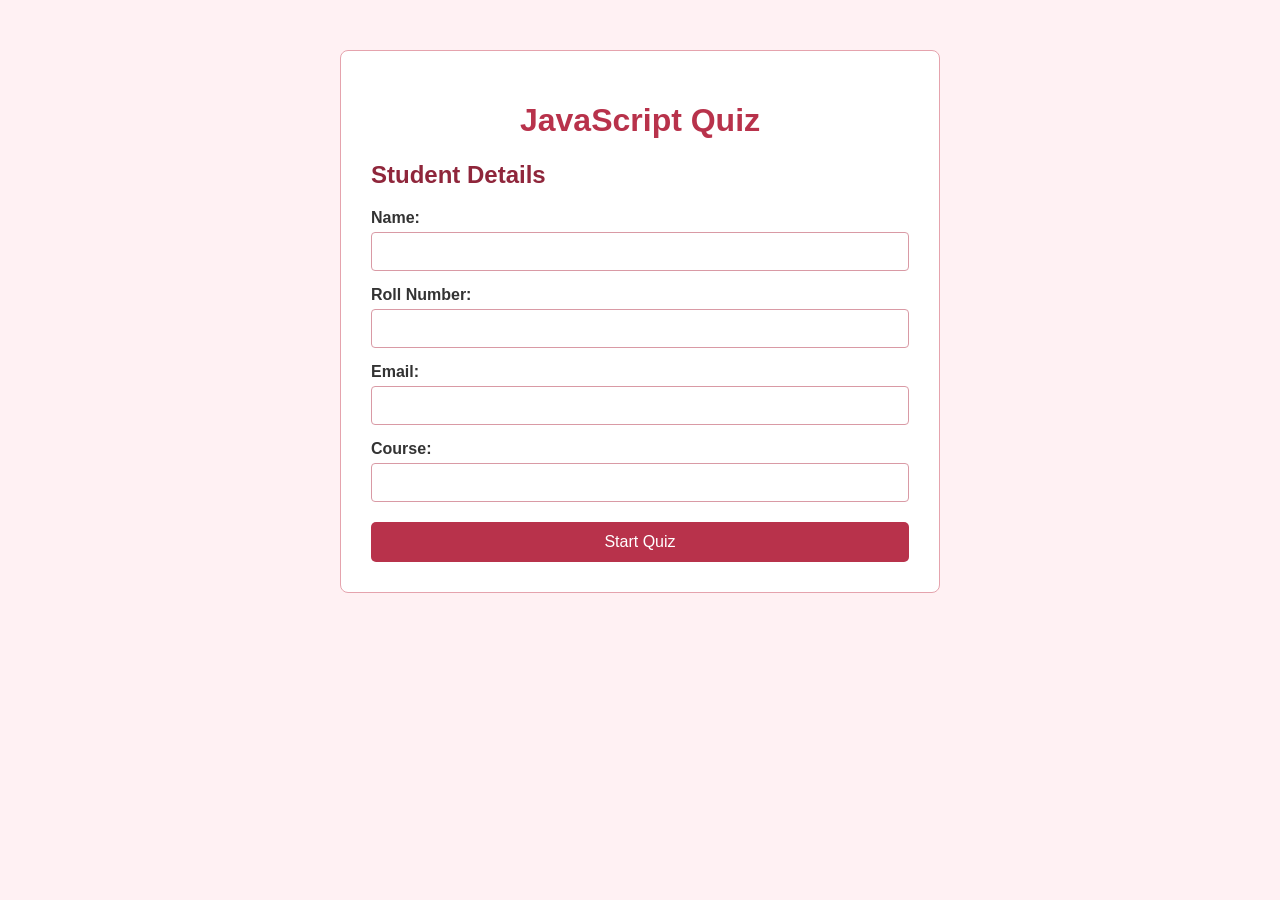
<file: assignment-01/index.html>
<!DOCTYPE html>
<html lang="en">

<head>
    <meta charset="UTF-8">
    <meta name="viewport" content="width=device-width, initial-scale=1.0">
    <title>JavaScript Quiz</title>
    <link rel="stylesheet" href="style.css">
</head>

<body>

    <div class="page" id="page1">

        <h1>JavaScript Quiz</h1>

        <h2>Student Details</h2>

        <label for="name">Name:</label>
        <input type="text" id="name">

        <label for="roll">Roll Number:</label>
        <input type="text" id="roll">

        <label for="email">Email:</label>
        <input type="email" id="email">

        <label for="course">Course:</label>
        <input type="text" id="course">

        <button id="startButton" type="button">Start Quiz</button>

    </div>

    <div class="page quiz-page" id="quizPage">

        <div class="quiz-header">

            <span>
                Question <span id="questionNumber">1</span> of 5
            </span>

            <span>
                Total Time: <span id="totalTimer">02:30</span>
            </span>

        </div>

        <div class="question-time">
            Time Left: <span id="questionTimer">30</span> seconds
        </div>

        <h2 id="question"></h2>

        <p class="keyboard-info">
            1-4: Select Option | ↑ ↓: Move | Enter: Next
        </p>

        <div id="options"></div>

        <button id="nextButton" type="button">Next</button>

    </div>

    <div class="page" id="resultPage">

        <h1>Quiz Completed</h1>

        <p>
            Name:
            <span id="resultName"></span>
        </p>

        <p>
            Roll Number:
            <span id="resultRoll"></span>
        </p>

        <h2>
            Your Score:
            <span id="score"></span> / 5
        </h2>

    </div>

    <script src="script.js"></script>

</body>

</html>
</file>
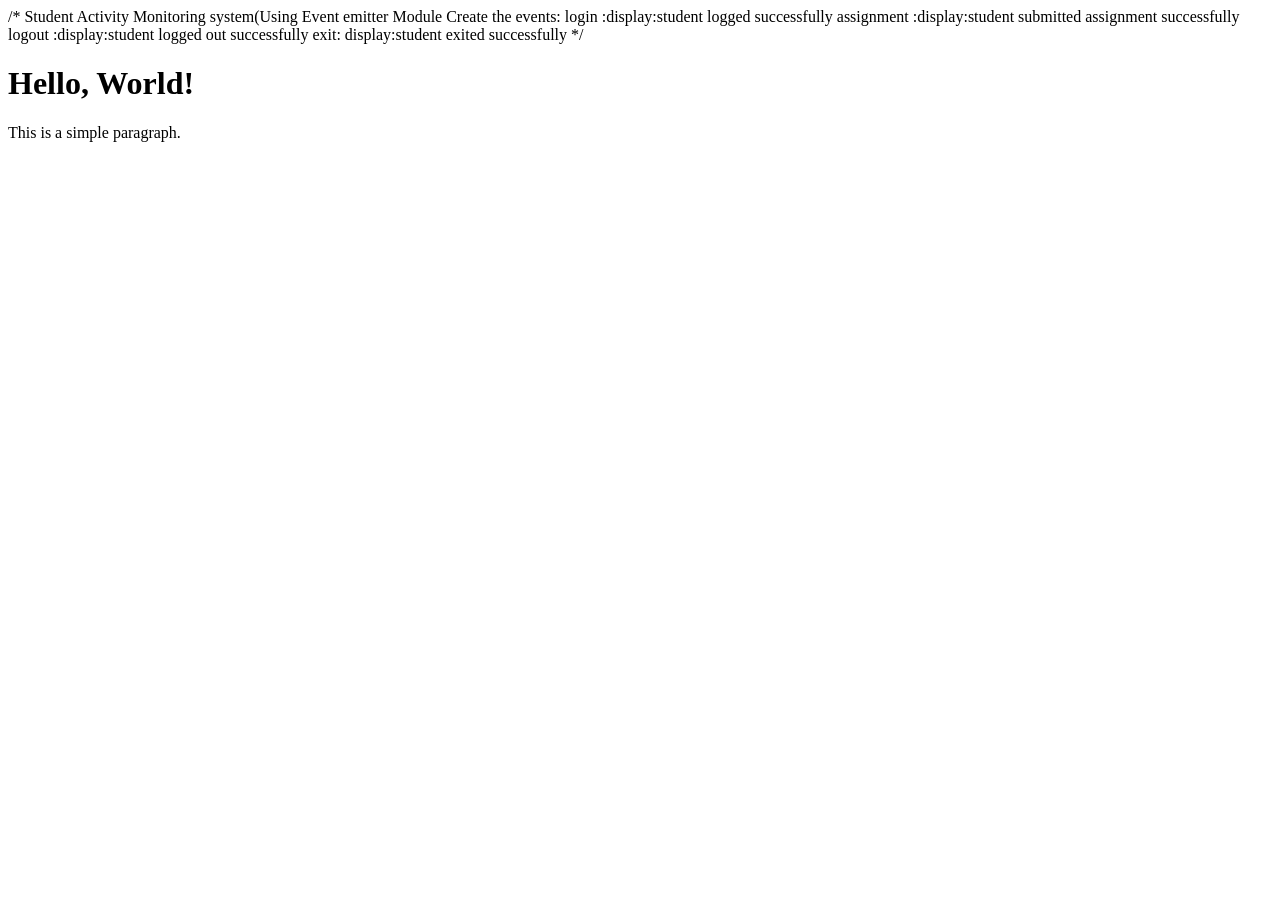
<file: assignment-02/index.html>
/* Student Activity Monitoring system(Using Event emitter Module 
Create the events:
login :display:student logged successfully
assignment :display:student submitted assignment successfully
logout :display:student logged out successfully
exit: display:student exited successfully
*/

<!DOCTYPE html>
<html lang="en">
<head>
    <meta charset="UTF-8">
    <meta name="viewport" content="width=device-width, initial-scale=1.0">
    <title>My Website</title>
    <script src="assignment02.js"></script>
</head>
<body>
    <h1>Hello, World!</h1>
    <div>
        <p>This is a simple paragraph.</p>
    </div>
</html>
</file>
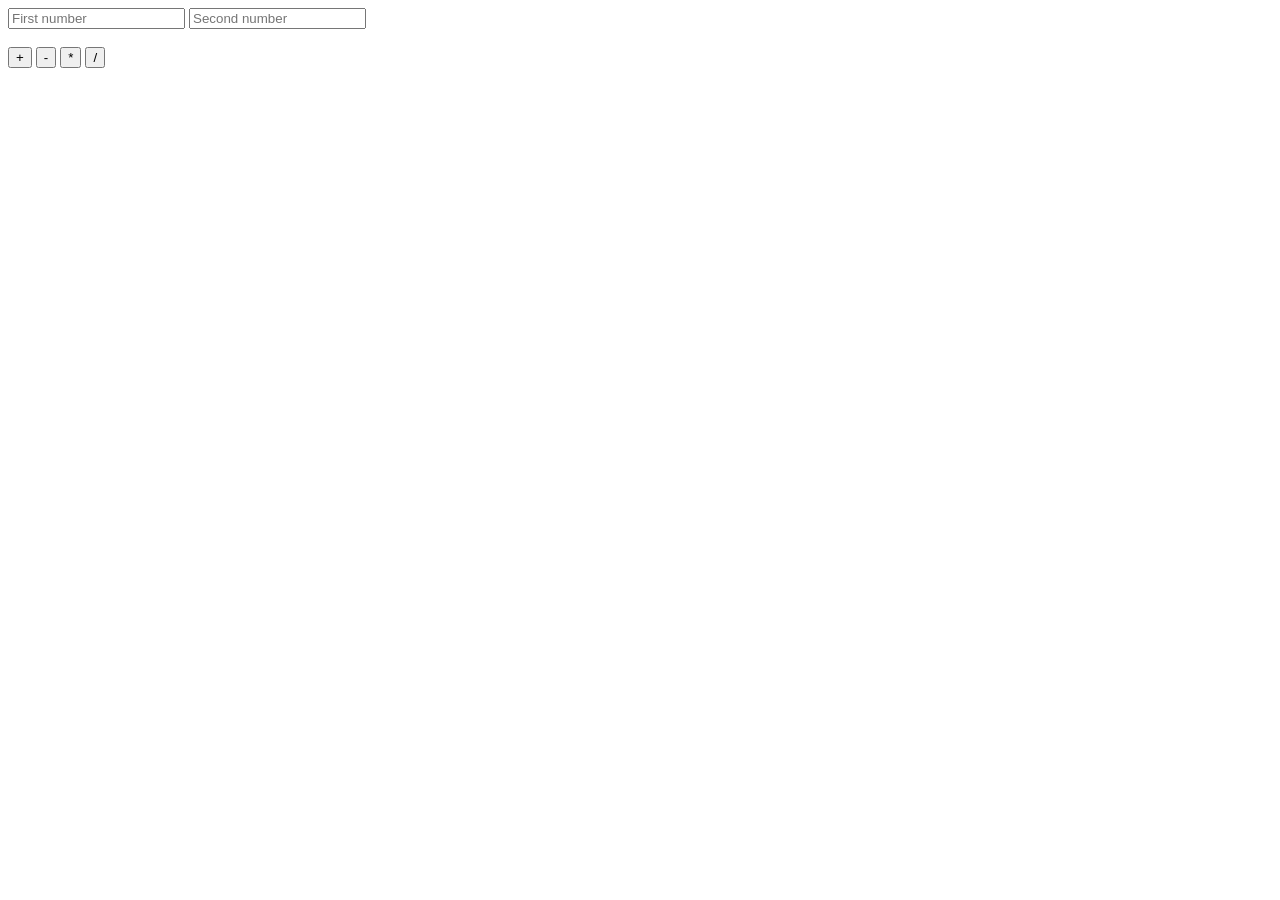
<file: calculator.html>
<!DOCTYPE html>
<html>
    <head>
        <title>Calculator</title>
    </head>
    <body>
        <input type="number" id="num1" placeholder="First number">
        <input type="number" id="num2" placeholder="Second number">
        <br><br>
        <button onclick="calc('+')">+</button>
        <button onclick="calc('-')">-</button>
        <button onclick="calc('*')">*</button>
        <button onclick="calc('/')">/</button>
        <br><br>
        <h3 id="result"></h3>
        <script src="calculator.js"></script>
    </body>
</html>
</file>
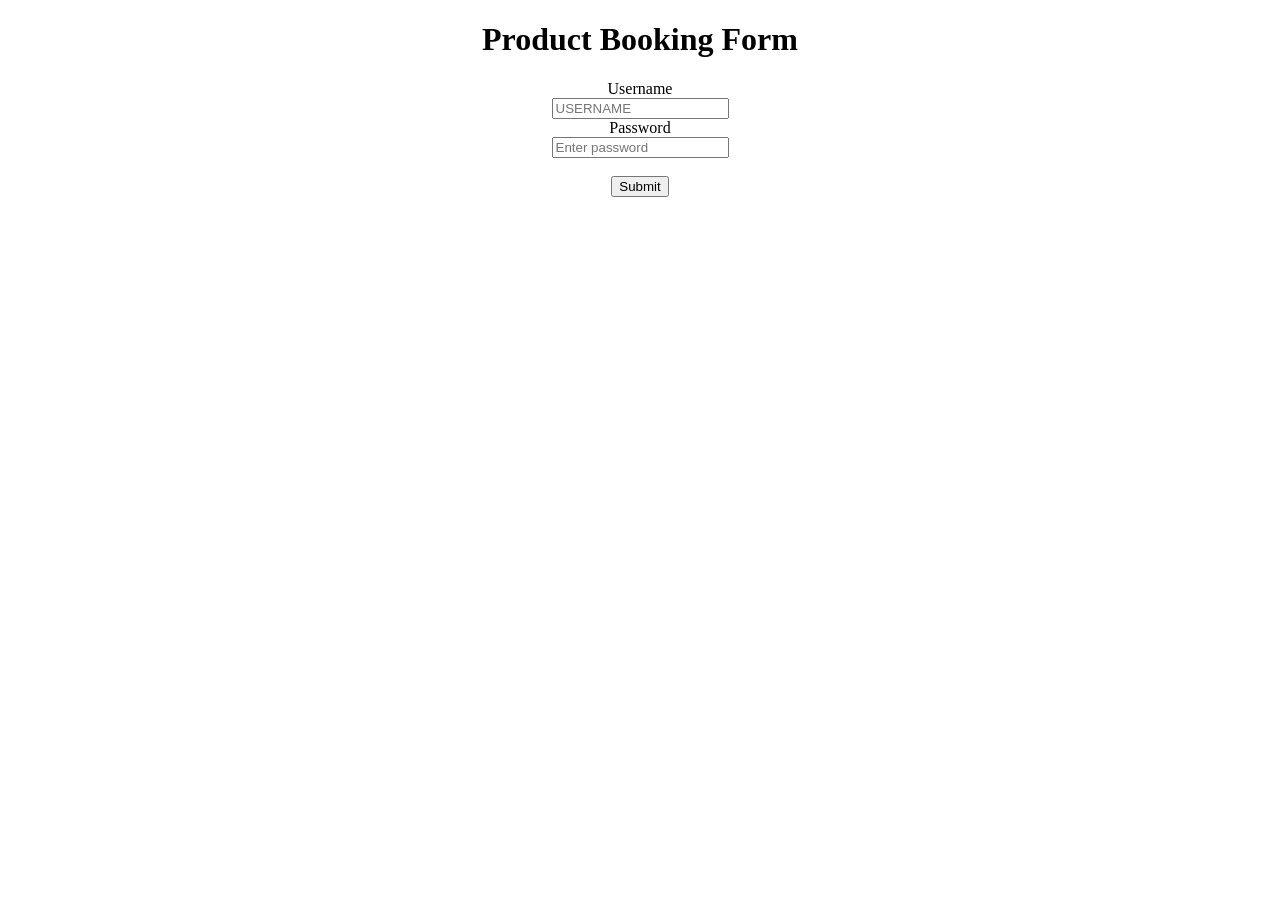
<file: form.html>
<!DOCTYPE html>
<html lang="en">
<head>
    <meta charset="UTF-8">
    <meta http-equiv="X-UA-Compatible" content="IE=edge">
    <meta name="viewport" content="width=device-width, initial-scale=1.0">
    <title>Document</title>
</head>
<body>
    <h1 style="text-align:center">Product Booking Form</h1>
<form style="text-align:center">
    <label for="login">Username</label><br>
    <input type="text" id="login" name="login" placeholder="USERNAME" required><br>
    <label for="password">Password</label><br>
    <input type="password" id="password" name="password" placeholder="Enter password"><br><br>
    <button type="submit">Submit</button>
</form>


</body>
</file>
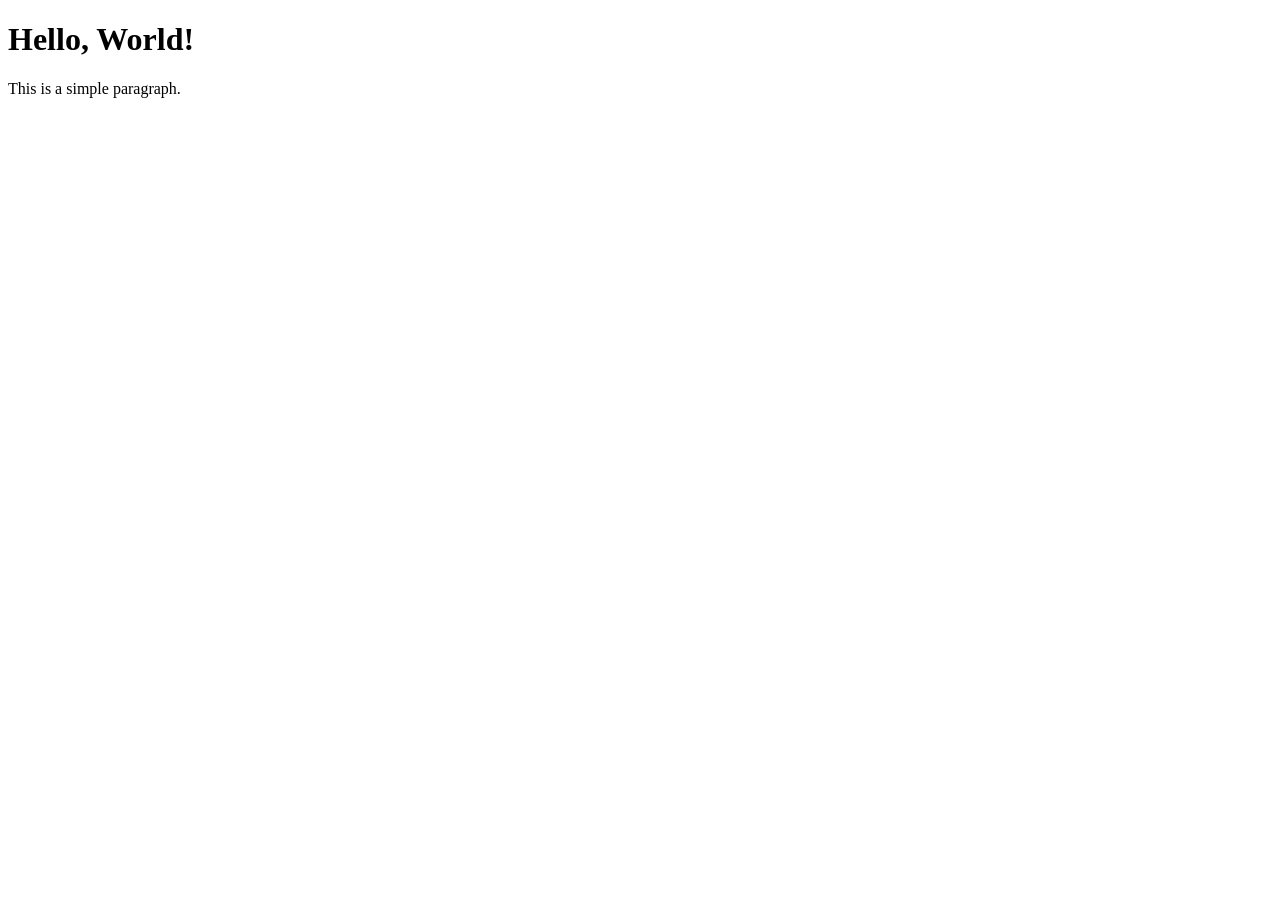
<file: http_server.html>
<!DOCTYPE html>
<html lang="en">
<head>
    <meta charset="UTF-8">
    <meta name="viewport" content="width=device-width, initial-scale=1.0">
    <title>My Website</title>
    <script src="http_server.js"></script>
</head>
<body>
    <h1>Hello, World!</h1>
    <div>
        <p>This is a simple paragraph.</p>
    </div>
</html>
</file>
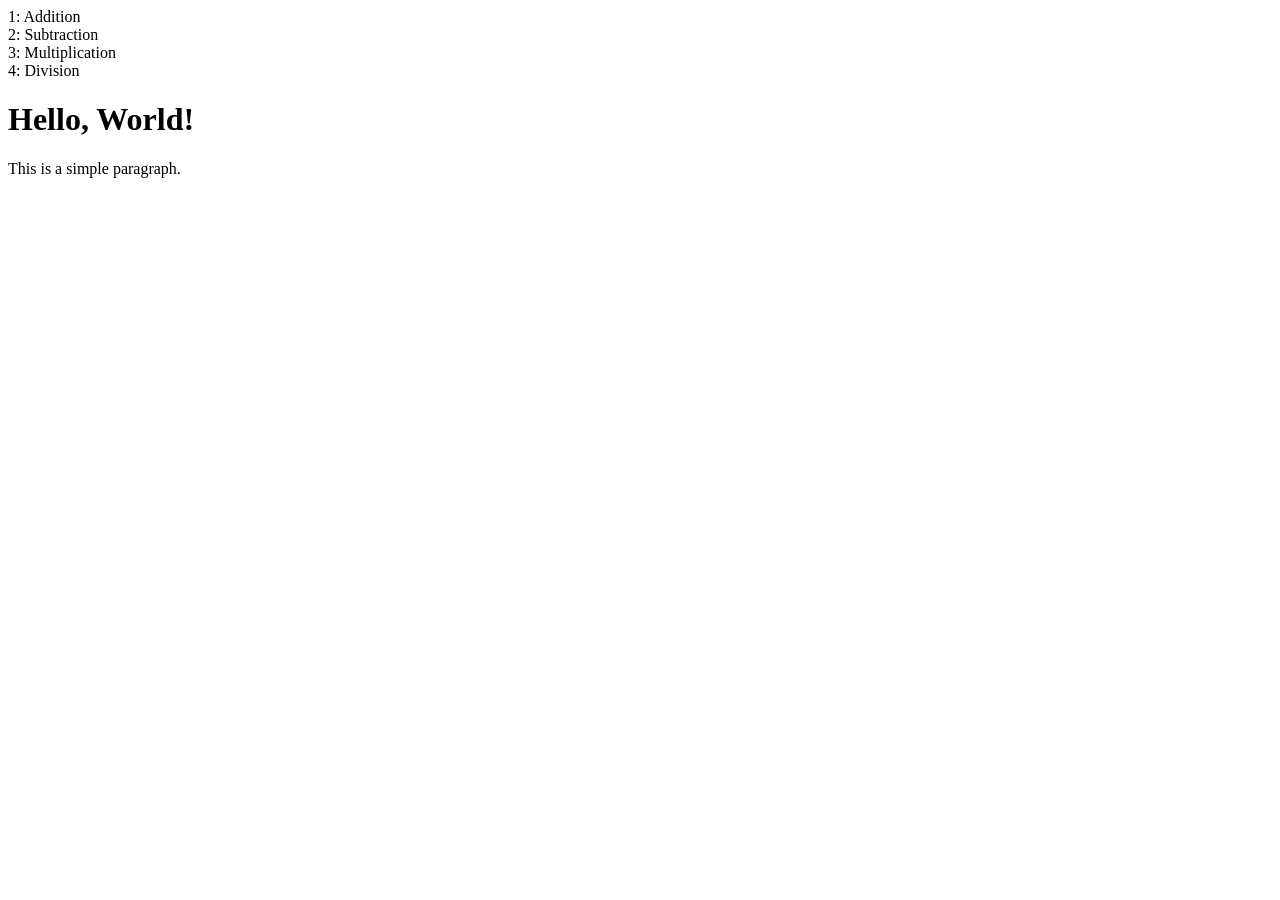
<file: introjavascript.html>
<!DOCTYPE html>
<html lang="en">
<head>
    <meta charset="UTF-8">
    <meta name="viewport" content="width=device-width, initial-scale=1.0">
    <title>My Website</title>
    <script src="assignment1_calculator.js"></script>
</head>
<body>
    <h1>Hello, World!</h1>
    <div>
        <p>This is a simple paragraph.</p>
    </div>
</html>
</file>
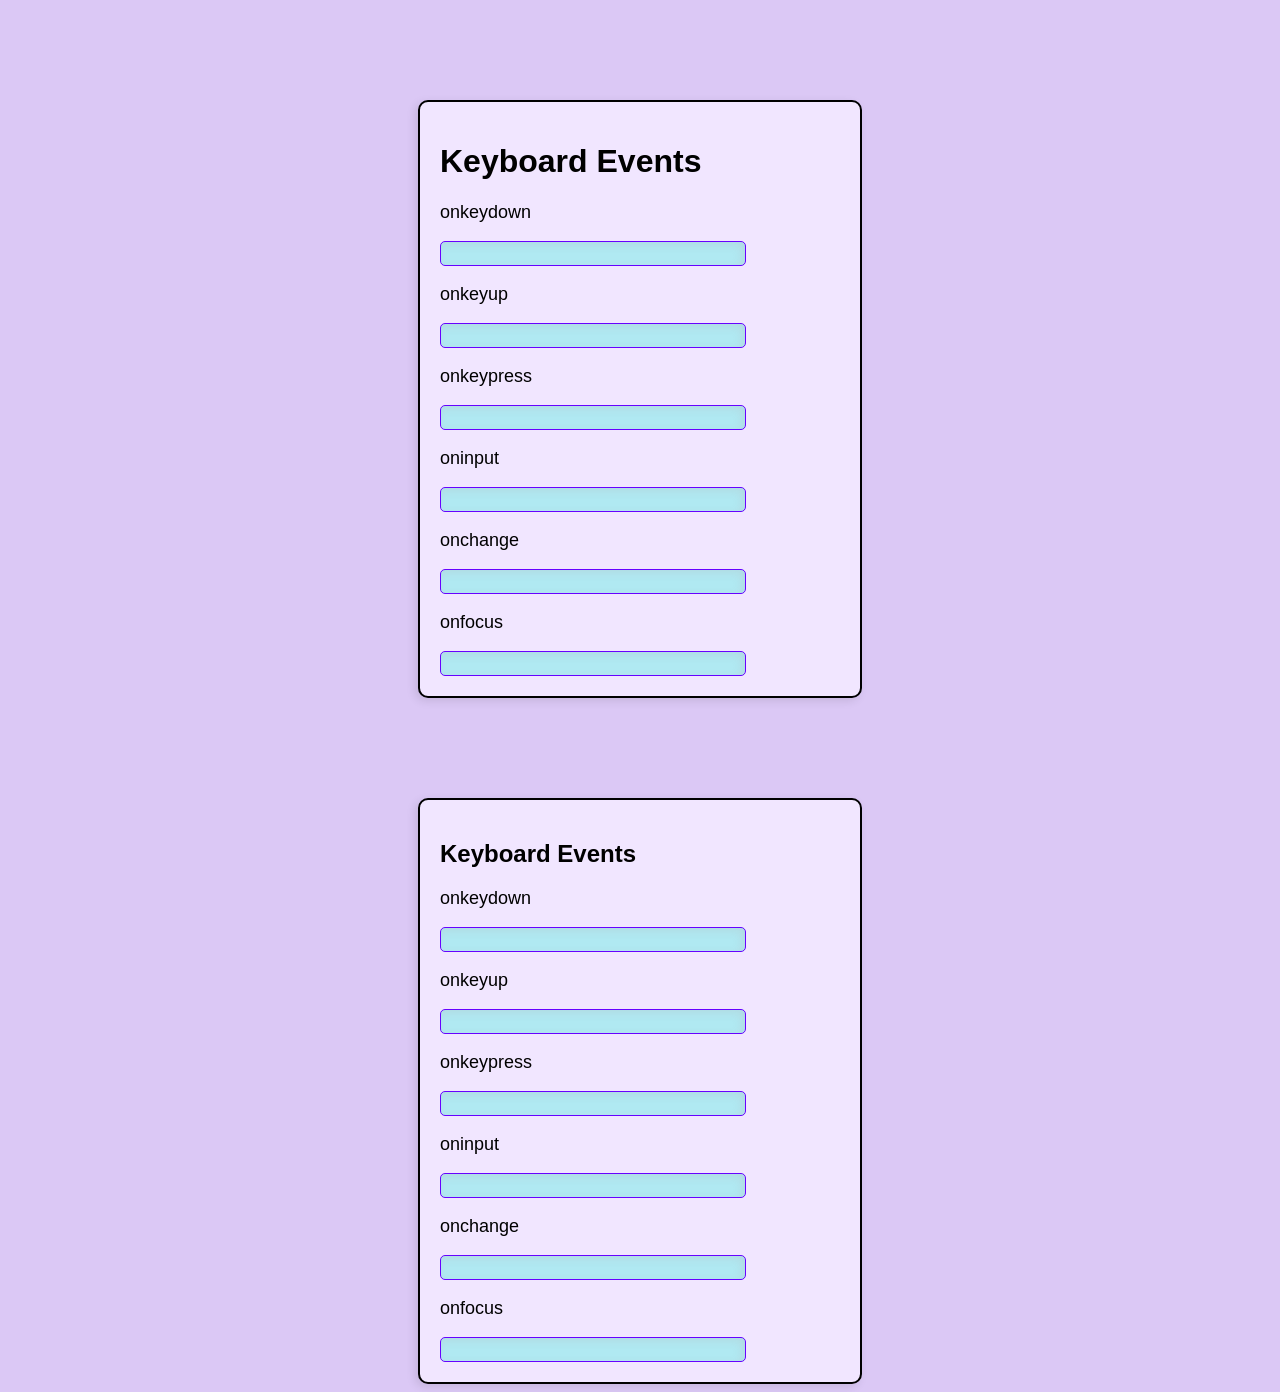
<file: keyboardevents.html>
<!DOCTYPE html>
<html lang="en">
<head>
    <meta charset="UTF-8">
    <meta name="viewport" content="width=device-width, initial-scale=1.0">
    <title>Document</title>
    <style>
        body{
            font-family: Arial, sans-serif;
            background-color: #dbc8f5;
            background-position: -1500px -500px;
        }
        #form{
            width:400px;
            margin: 100px auto 0 auto;
            border: 2px solid black;
            border-radius: 10px;
            padding:20px;
            background-color: rgb(241, 230, 255);
            color: black;
            box-shadow: -3px 3px 10px rgba(0, 0, 0, 0.1);

        }
        p,input{
            font-size: 18px;
        }
        input{
            width:300px;
            height:auto;
            border: 1px solid #6702ff;
            border-radius: 5px;
            background-color:#b0e9f2;
            box-shadow: inset -3px 3px 10px rgba(190, 96, 96, 0.1);
        }
    </style>
    <script>

    </script>

</head>
<body>
    <div id="form">
        <h1 id="heading">Keyboard Events</h1>
        <p>onkeydown</p>
        <input type="text" onkeydown="alert(this.value);">  <!alert comes on every key press then it stores the value in the input box ,whenever we delete the value the alert will show the value before deleting it.>
        <p>onkeyup</p>
        <input type="text" onkeyup="alert(this.value);">   <!alert comes on every key release then it stores the value in the input box ,whenever we delete the value the alert will show the value after deleting it. here the value is stored after the key is released.before giving the alert message the value is stored in the input box.>
        <p>onkeypress</p>
        <input type="text" onkeypress="alert(this.value);"> <!alert comes on every key press then it stores the value in the input box ,whenever we delete the value the alert will show the value before deleting it. here the value is stored before the key is released.before giving the alert message the value is stored in the input box. when we delete the value we dont get an alert message because the value is stored before the key is released and when we delete the value the value is already deleted before the key is released.>
        <p>oninput</p>
        <input type="text" oninput="alert(this.value);">  
        <p>onchange</p>
        <input type="text" onchange="alert(this.value); ">
        <p>onfocus</p>
        <input type="text" onfocus="alert(this.value);">
    </div>
    <div id="form">
        <h2 id="heading">Keyboard Events</h2>
        <p>onkeydown</p>
        <input type="text" onkeydown="document.getElementById('form').style.background=this.value"> <!first we have to press enter then change the background color of the input box according to the value entered in the input box. it >
        <p>onkeyup</p>
        <input type="text" onkeyup="document.getElementById('form').style.background=this.value">   <!it changes the background color at runtime as soon as the key is released according to the value entered in the input box.>
        <p>onkeypress</p> 
        <input type="text" onkeypress="document.getElementById('form').style.background=this.value"> <!it changes the background color at runtime as soon as the key is pressed according to the value entered in the input box.>
        <p>oninput</p>
        <input type="text" oninput="document.getElementById('form').style.background=this.value">  <! .stle.background is used to change the background color of the input box according to the value entered in the input box.>
        <p>onchange</p>
        <input type="text" onchange="document.getElementById('form').style.background=this.value">
        <p>onfocus</p>
        <input type="text" onfocus="document.getElementById('form').style.background=this.value">

    </div>
</body>
</file>
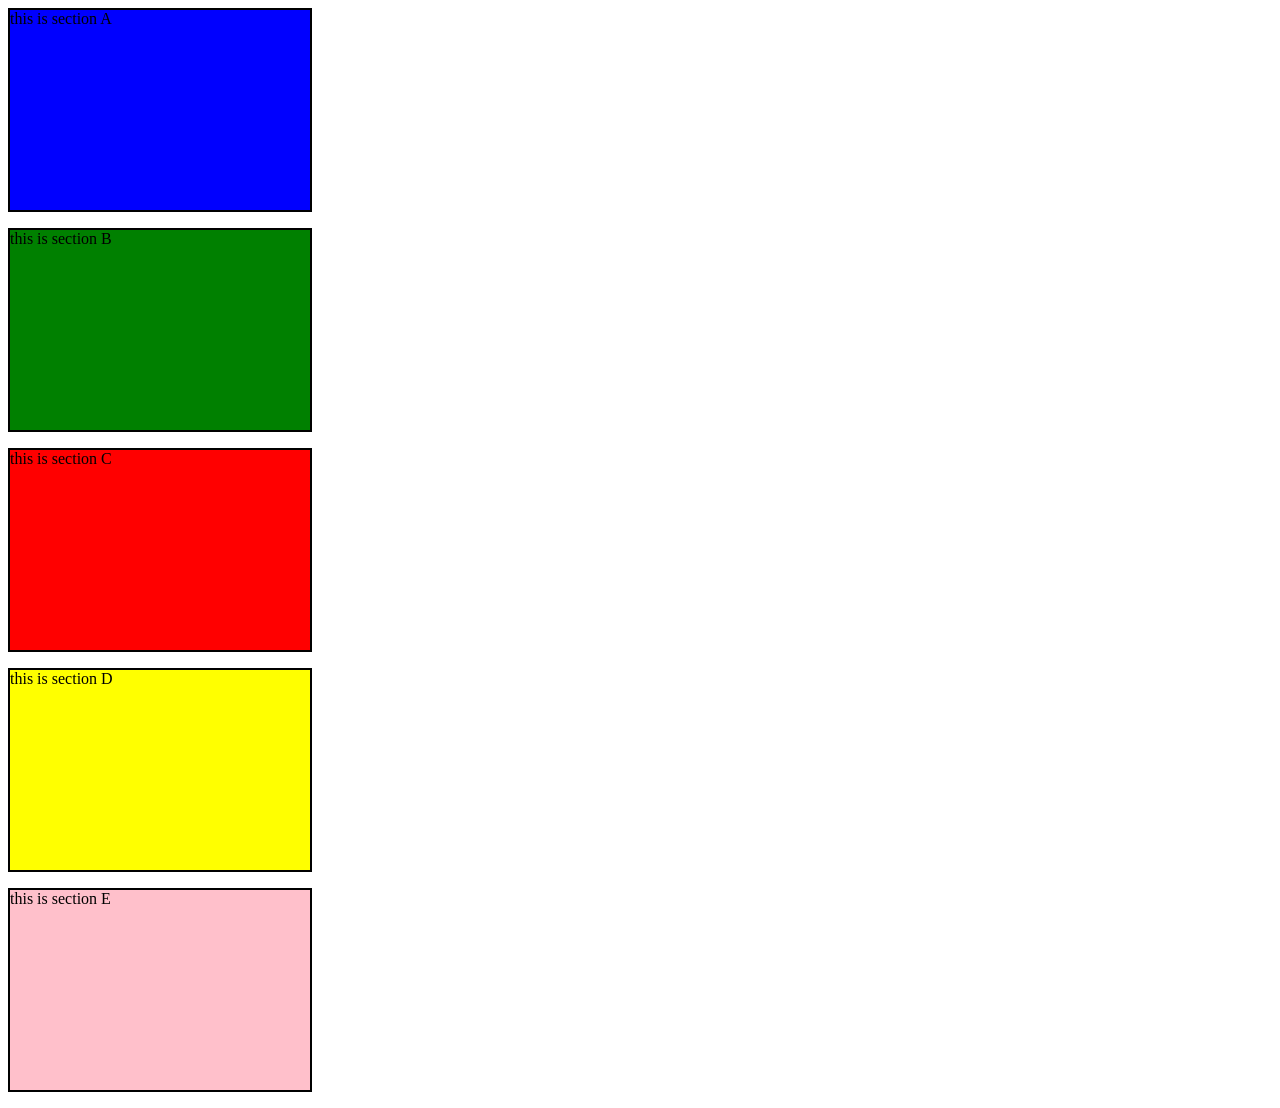
<file: mouseevents.html>
<!DOCTYPE html>
<html lang="en">
<head>
    <meta charset="UTF-8">
    <meta name="viewport" content="width=device-width, initial-scale=1.0">
    <title>Document</title>
    <style>
        #box{
            width:300px;
            height:200px;
            background-color:blue;
            border:2px solid black;
        }
        #para{
            width:300px;
            height:200px;
            background-color:green;
            border:2px solid black;
        }
        #para1{
            width:300px;
            height:200px;
            background-color:red;
            border:2px solid black;
        }
        #para2{
            width:300px;
            height:200px;
            background-color:yellow;
            border:2px solid black;
        }
        #para3{
            width:300px;
            height:200px;
            background-color:pink;
            border:2px solid black;
        }
        
    </style>
    <script>
        function eventcall(){
            alert("these are mousee events");
        }
        function mouseover(){
            alert("this is mouseover event");
        }
        function mouseout(){
            alert("this is mouseout event");
        }
        function mousedown(){
            alert("this is mousedown event");
        }
        function mouseup(){
            alert("this is mouseup event");
        }
    </script>
</head>
<body>
    <div id="box" onclick="eventcall()">this is section A</div>
    <p id="para" onmouseover="mouseover()">this is section B</p>
    <p id="para1" onmouseout="mouseout()">this is section C</p>
    <p id="para2" onmousedown="mousedown()">this is section D</p>
    <p id="para3" onmouseup="mouseup()">this is section E</p>


</body>
</html>
</file>
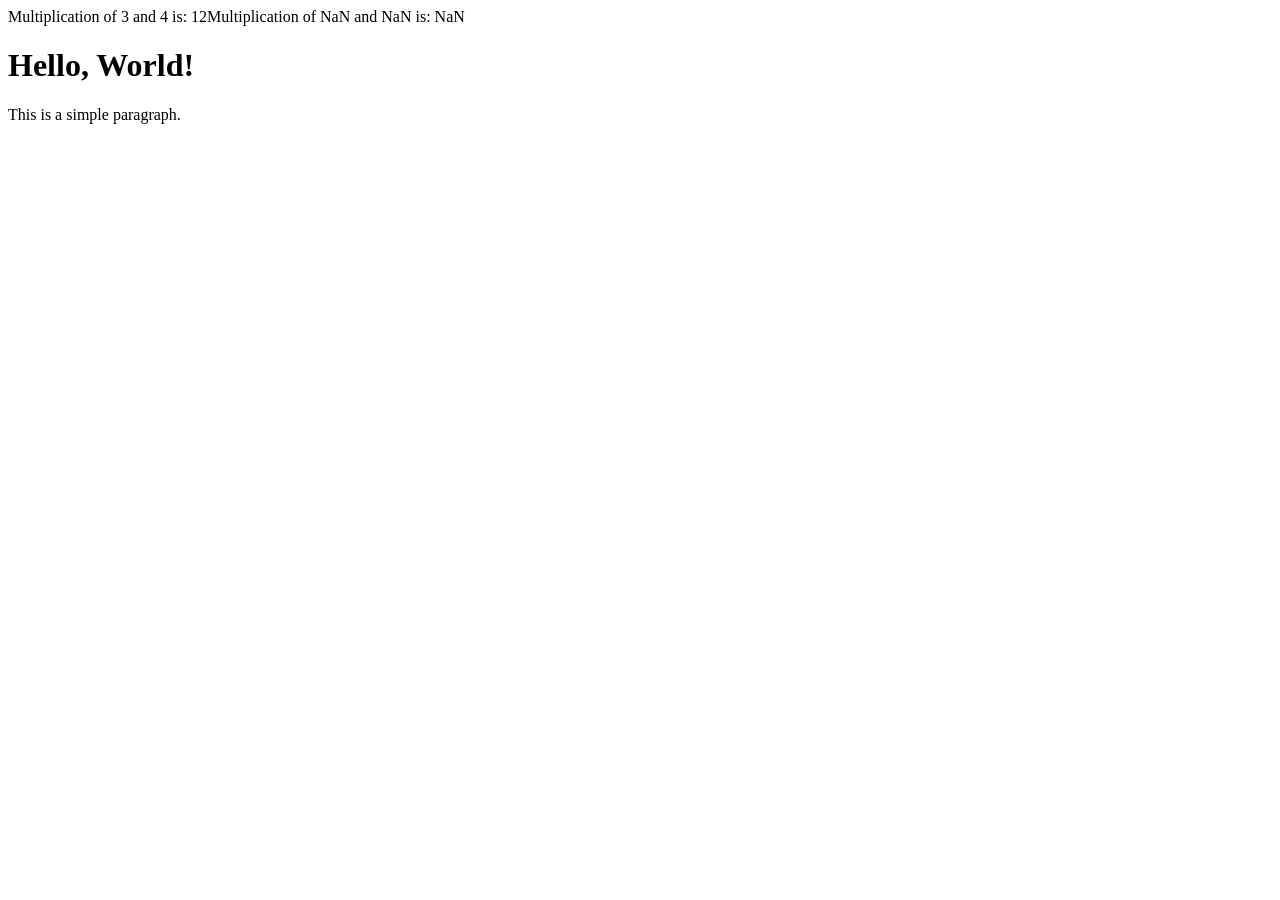
<file: studentinfosystem.html>
<!DOCTYPE html>
<html lang="en">
<head>
    <meta charset="UTF-8">
    <meta name="viewport" content="width=device-width, initial-scale=1.0">
    <title>My Website</title>
    <script src="studentinformationsystem.js"></script>
</head>
<body>
    <h1>Hello, World!</h1>
    <div>
        <p>This is a simple paragraph.</p>
    </div>
</html>
</file>
<file: assignment-01/style.css>
* {
    box-sizing: border-box;
}

body {
    margin: 0;
    font-family: Arial, sans-serif;
    background-color: #fff1f3;
    color: #333;
}

.page {
    width: 90%;
    max-width: 600px;
    margin: 50px auto;
    padding: 30px;
    background-color: white;
    border: 1px solid #e5a3ad;
    border-radius: 8px;
}

#quizPage,
#resultPage {
    display: none;
}

h1 {
    text-align: center;
    color: #b8324b;
}

h2 {
    color: #8f263b;
}

label {
    display: block;
    margin-top: 15px;
    margin-bottom: 5px;
    font-weight: bold;
}

input[type="text"],
input[type="email"] {
    width: 100%;
    padding: 10px;
    border: 1px solid #d99aa5;
    border-radius: 4px;
    font-size: 15px;
}

.quiz-header {
    display: flex;
    justify-content: space-between;
    padding-bottom: 15px;
    border-bottom: 1px solid #e5a3ad;
    color: #8f263b;
    font-weight: bold;
}

.question-time {
    margin-top: 20px;
    padding: 10px;
    text-align: center;
    background-color: #fff0f2;
    color: #b8324b;
    font-weight: bold;
    border-radius: 5px;
}

#question {
    margin-top: 30px;
    color: #333;
}

.keyboard-info {
    color: #8f263b;
    font-size: 14px;
    text-align: center;
}

.option {
    padding: 12px;
    margin: 12px 0;
    border: 1px solid #d99aa5;
    border-radius: 5px;
    cursor: pointer;
    background-color: white;
}

.option:hover {
    background-color: #fff0f2;
}

.option.selected {
    background-color: #4caf50;
    color: white;
    border-color: #388e3c;
}

.option.unselected {
    background-color: #e57373;
    color: white;
    border-color: #c62828;
}

button {
    width: 100%;
    padding: 11px;
    margin-top: 20px;
    border: none;
    border-radius: 5px;
    background-color: #b8324b;
    color: white;
    font-size: 16px;
    cursor: pointer;
}

button:hover {
    background-color: #8f263b;
}

#resultPage {
    text-align: center;
}

#resultPage p {
    font-size: 18px;
}
</file>
